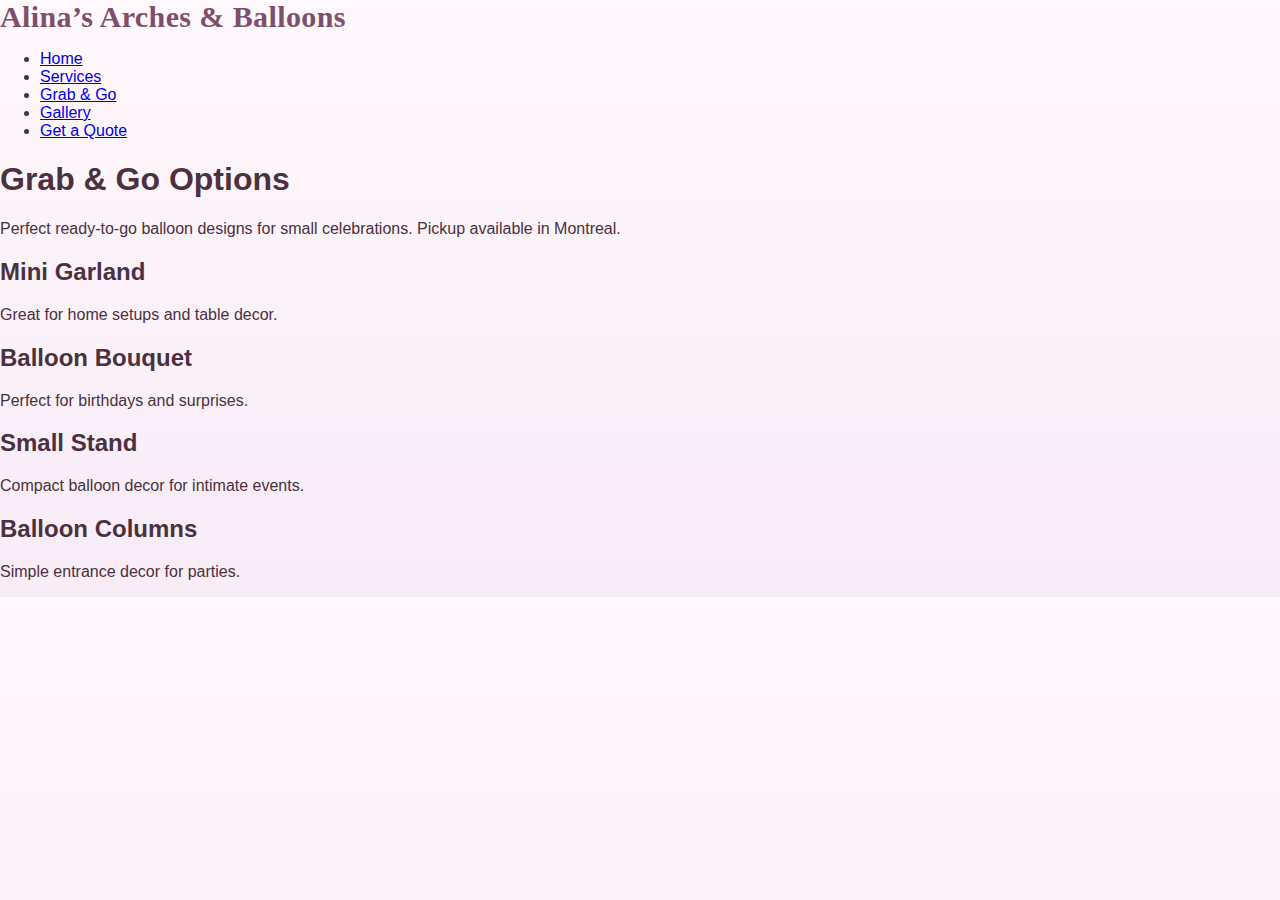
<file: grabngo.html>
<!DOCTYPE html>
<html>
<head>
  <title>Grab & Go</title>
  <link rel="stylesheet" href="style.css">
</head>

<body>

<nav class="navbar">
  <div class="logo">Alina’s Arches & Balloons</div>
  <ul class="nav-links">
    <li><a href="index.html">Home</a></li>
    <li><a href="services.html">Services</a></li>
    <li><a href="grabngo.html">Grab & Go</a></li>
    <li><a href="gallery.html">Gallery</a></li>
    <li><a href="quote.html">Get a Quote</a></li>
  </ul>
</nav>

<section>
  <h1>Grab & Go Options</h1>
  <p>Perfect ready-to-go balloon designs for small celebrations. Pickup available in Montreal.</p>

  <h2>Mini Garland</h2>
  <p>Great for home setups and table decor.</p>

  <h2>Balloon Bouquet</h2>
  <p>Perfect for birthdays and surprises.</p>

  <h2>Small Stand</h2>
  <p>Compact balloon decor for intimate events.</p>

  <h2>Balloon Columns</h2>
  <p>Simple entrance decor for parties.</p>

</section>

</body>
</html>
</file>
<file: style.css>
.gallery-grid {
  display: grid;
  grid-template-columns: repeat(auto-fit, minmax(220px, 1fr));
  gap: 20px;
  margin-top: 20px;
}

.gallery-item {
  text-align: center;
  background: #fff;
  border-radius: 18px;
  padding: 12px;
  box-shadow: 0 6px 18px rgba(0, 0, 0, 0.08);
}

.gallery-item img {
  width: 100%;
  border-radius: 15px;
  transition: transform 0.3s ease;
  display: block;
}

.gallery-item img:hover {
  transform: scale(1.05);
}

.gallery-title {
  font-family: 'Playfair Display', serif;
  font-size: 18px;
  margin-top: 12px;
  margin-bottom: 5px;
  color: #333;
}

.gallery-price {
  font-family: 'Montserrat', sans-serif;
  font-size: 14px;
  color: #777;
  margin: 0;
}

.book-btn {
  display: inline-block;
  margin-top: 20px;
  background: #d88bb3;
  color: white;
  padding: 12px 28px;
  border-radius: 30px;
  text-decoration: none;
  font-weight: 600;
  font-family: 'Montserrat', sans-serif;
  transition: 0.3s ease;
}

.book-btn:hover {
  background: #c76d9c;
}  font-size: 14px;
  color: #777;
  margin: 0;
}

.book-btn {
  display: inline-block;
  margin-top: 20px;
  background: #d88bb3;
  color: white;
  padding: 12px 28px;
  border-radius: 30px;
  text-decoration: none;
  font-weight: 600;
  font-family: 'Montserrat', sans-serif;
  transition: 0.3s ease;
}

.book-btn:hover {
  background: #c76d9c;
}.nav {
  display: flex;
  gap: 30px;
}

.nav a {
  color: #7d4f6c;
  text-decoration: none;
  font-size: 15px;
  font-weight: 600;
  letter-spacing: 0.4px;
  transition: opacity 0.25s ease, transform 0.25s ease;
}

.nav a:hover {
  opacity: 0.8;
  transform: translateY(-1px);
}

/* HERO — SHINY ANIMATED BACKGROUND */
.hero {
  min-height: 100vh;
  background: linear-gradient(120deg, #f6e9ff, #ffffff, #f3dcff);
  background-size: 200% 200%;
  animation: shimmer 10s ease infinite;

  display: flex;
  align-items: center;
  justify-content: center;
  text-align: center;
  padding: 140px 20px 80px;
}

/* ANIMATION */
@keyframes shimmer {
  0% { background-position: 0% 50%; }
  50% { background-position: 100% 50%; }
  100% { background-position: 0% 50%; }
}

.hero-content {
  max-width: 900px;
  color: #5a3950;
  padding: 30px 20px;
}

/* subtle glow */
.hero-content {
  text-shadow: 0 10px 30px rgba(255,255,255,0.6);
}

.small-title {
  margin: 0 0 16px;
  text-transform: uppercase;
  letter-spacing: 4px;
  font-size: 13px;
  font-weight: 600;
  color: #9b6f8c;
}

.hero h1 {
  font-family: 'Playfair Display', serif;
  font-size: 74px;
  line-height: 1.05;
  margin: 0 0 22px;
  color: #6f4561;
}

.hero-description {
  font-size: 23px;
  line-height: 1.8;
  margin: 0 auto;
  max-width: 760px;
  color: #6a4a5d;
}

/* MODALS */
.modal {
  display: none;
  position: fixed;
  inset: 0;
  background: rgba(67, 39, 57, 0.35);
  justify-content: center;
  align-items: center;
  z-index: 9999;
  padding: 20px;
}

.modal-content {
  background: #ffffff;
  width: 90%;
  max-width: 900px;
  max-height: 85vh;
  overflow-y: auto;
  border-radius: 22px;
  padding: 34px;
  position: relative;
  box-shadow: 0 24px 60px rgba(91, 55, 76, 0.18);
}

.close {
  position: absolute;
  top: 12px;
  right: 18px;
  font-size: 32px;
  cursor: pointer;
  color: #7d4f6c;
  line-height: 1;
}

.modal-content h2 {
  font-family: 'Playfair Display', serif;
  font-size: 40px;
  margin-top: 0;
  margin-bottom: 22px;
  color: #6f4561;
}

.modal-content h3 {
  margin-top: 24px;
  margin-bottom: 8px;
  font-size: 22px;
  color: #9b5e83;
}

.modal-content p {
  font-size: 16px;
  line-height: 1.75;
  margin-top: 0;
  color: #4e3a45;
}

.modal-content a {
  color: #9b5e83;
  text-decoration: none;
}

.modal-content a:hover {
  text-decoration: underline;
}

/* GALLERY */
.gallery-grid {
  display: grid;
  grid-template-columns: repeat(auto-fit, minmax(190px, 1fr));
  gap: 16px;
  margin-top: 20px;
}

.gallery-grid img {
  width: 100%;
  height: 230px;
  object-fit: cover;
  border-radius: 16px;
  display: block;
  box-shadow: 0 8px 20px rgba(0, 0, 0, 0.08);
}

/* MOBILE */
@media (max-width: 900px) {
  .topbar {
    flex-direction: column;
    gap: 14px;
    padding: 20px 16px;
  }

  .nav {
    flex-wrap: wrap;
    justify-content: center;
    gap: 16px;
  }

  .logo {
    text-align: center;
    font-size: 24px;
  }

  .hero {
    padding: 150px 18px 70px;
    min-height: 100svh;
  }

  .hero h1 {
    font-size: 46px;
  }

  .hero-description {
    font-size: 18px;
    line-height: 1.7;
  }

  .modal-content {
    width: 95%;
    padding: 24px;
  }

  .modal-content h2 {
    font-size: 30px;
  }

  .gallery-grid img {
    height: 180px;
  }
}
* {
  box-sizing: border-box;
}

html, body {
  overflow-x: hidden;
}

body {
  margin: 0;
  font-family: 'Montserrat', sans-serif;
  color: #4b3140;
  background: linear-gradient(180deg, #fff8fc 0%, #f8ecf7 100%);
}

/* TOP BAR */
.topbar {
  position: absolute;
  top: 0;
  left: 0;
  width: 100%;
  z-index: 20;
  display: flex;
  justify-content: space-between;
  align-items: center;
  padding: 26px 42px;
}

.logo {
  font-family: 'Playfair Display', serif;
  font-size: 30px;
  font-weight: 700;
  color: #7d4f6c;
  letter-spacing: 0.4px;
}

.nav {
  display: flex;
  gap: 30px;
}

.nav a {
  color: #7d4f6c;
  text-decoration: none;
  font-size: 15px;
  font-weight: 600;
  letter-spacing: 0.4px;
  transition: opacity 0.25s ease, transform 0.25s ease;
}

.nav a:hover {
  opacity: 0.8;
  transform: translateY(-1px);
}

/* HERO — SHINY ANIMATED BACKGROUND */
.hero {
  min-height: 100vh;
  background: linear-gradient(120deg, #f6e9ff, #ffffff, #f3dcff);
  background-size: 200% 200%;
  animation: shimmer 10s ease infinite;

  display: flex;
  align-items: center;
  justify-content: center;
  text-align: center;
  padding: 140px 20px 80px;
}

/* ANIMATION */
@keyframes shimmer {
  0% { background-position: 0% 50%; }
  50% { background-position: 100% 50%; }
  100% { background-position: 0% 50%; }
}

.hero-content {
  max-width: 900px;
  color: #5a3950;
  padding: 30px 20px;
}

/* subtle glow */
.hero-content {
  text-shadow: 0 10px 30px rgba(255,255,255,0.6);
}

.small-title {
  margin: 0 0 16px;
  text-transform: uppercase;
  letter-spacing: 4px;
  font-size: 13px;
  font-weight: 600;
  color: #9b6f8c;
}

.hero h1 {
  font-family: 'Playfair Display', serif;
  font-size: 74px;
  line-height: 1.05;
  margin: 0 0 22px;
  color: #6f4561;
}

.hero-description {
  font-size: 23px;
  line-height: 1.8;
  margin: 0 auto;
  max-width: 760px;
  color: #6a4a5d;
}

/* MODALS */
.modal {
  display: none;
  position: fixed;
  inset: 0;
  background: rgba(67, 39, 57, 0.35);
  justify-content: center;
  align-items: center;
  z-index: 9999;
  padding: 20px;
}

.modal-content {
  background: #ffffff;
  width: 90%;
  max-width: 900px;
  max-height: 85vh;
  overflow-y: auto;
  border-radius: 22px;
  padding: 34px;
  position: relative;
  box-shadow: 0 24px 60px rgba(91, 55, 76, 0.18);
}

.close {
  position: absolute;
  top: 12px;
  right: 18px;
  font-size: 32px;
  cursor: pointer;
  color: #7d4f6c;
  line-height: 1;
}

.modal-content h2 {
  font-family: 'Playfair Display', serif;
  font-size: 40px;
  margin-top: 0;
  margin-bottom: 22px;
  color: #6f4561;
}

.modal-content h3 {
  margin-top: 24px;
  margin-bottom: 8px;
  font-size: 22px;
  color: #9b5e83;
}

.modal-content p {
  font-size: 16px;
  line-height: 1.75;
  margin-top: 0;
  color: #4e3a45;
}

.modal-content a {
  color: #9b5e83;
  text-decoration: none;
}

.modal-content a:hover {
  text-decoration: underline;
}

/* GALLERY */
.gallery-grid {
  display: grid;
  grid-template-columns: repeat(auto-fit, minmax(190px, 1fr));
  gap: 16px;
  margin-top: 20px;
}

.gallery-grid img {
  width: 100%;
  height: 230px;
  object-fit: cover;
  border-radius: 16px;
  display: block;
  box-shadow: 0 8px 20px rgba(0, 0, 0, 0.08);
}

/* MOBILE */
@media (max-width: 900px) {
  .topbar {
    flex-direction: column;
    gap: 14px;
    padding: 20px 16px;
  }

  .nav {
    flex-wrap: wrap;
    justify-content: center;
    gap: 16px;
  }

  .logo {
    text-align: center;
    font-size: 24px;
  }

  .hero {
    padding: 150px 18px 70px;
    min-height: 100svh;
  }

  .hero h1 {
    font-size: 46px;
  }

  .hero-description {
    font-size: 18px;
    line-height: 1.7;
  }

  .modal-content {
    width: 95%;
    padding: 24px;
  }

  .modal-content h2 {
    font-size: 30px;
  }

  .gallery-grid img {
    height: 180px;
  }
}
</file>
